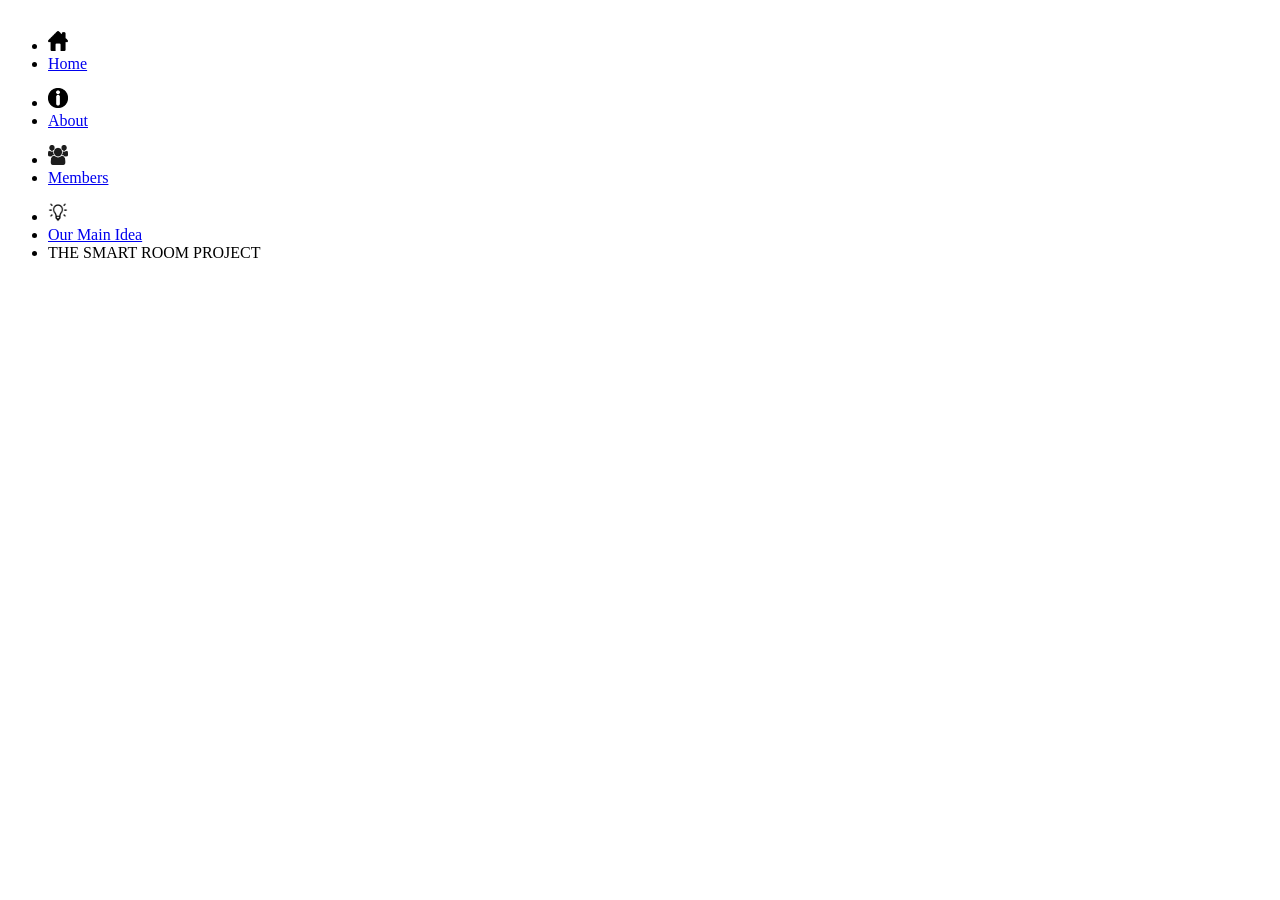
<file: templates/base.html>
<!DOCTYPE html>
<html lang="en">
<ul>
  <li class="picturetool"><img src="../static/home.png" alt="Home" style=" height:20px; width: 20px; margin-top: 15px;">
  <li><a href="/">Home</a></li>
  <li class="picturetool"><img src="../static/About.png" alt="Home" style=" height:20px; width: 20px; margin-top: 15px;">
  <li><a href="/about">About</a></li>
  <li class="picturetool"><img src="../static/Members.png" alt="Home" style=" height:20px; width: 20px; margin-top: 15px;">
  <li><a href="/members">Members</a></li>
  <li class="picturetool2"><img src="../static/Idea.png" alt="Home" style=" height:20px; width: 20px; margin-top: 15px;">
  <li><a class="active" href="/mainidea">Our Main Idea</a></li>
  <li class="LOGOSF">THE SMART ROOM PROJECT</h1></a></li>
</ul>

</body>
</html>
</file>
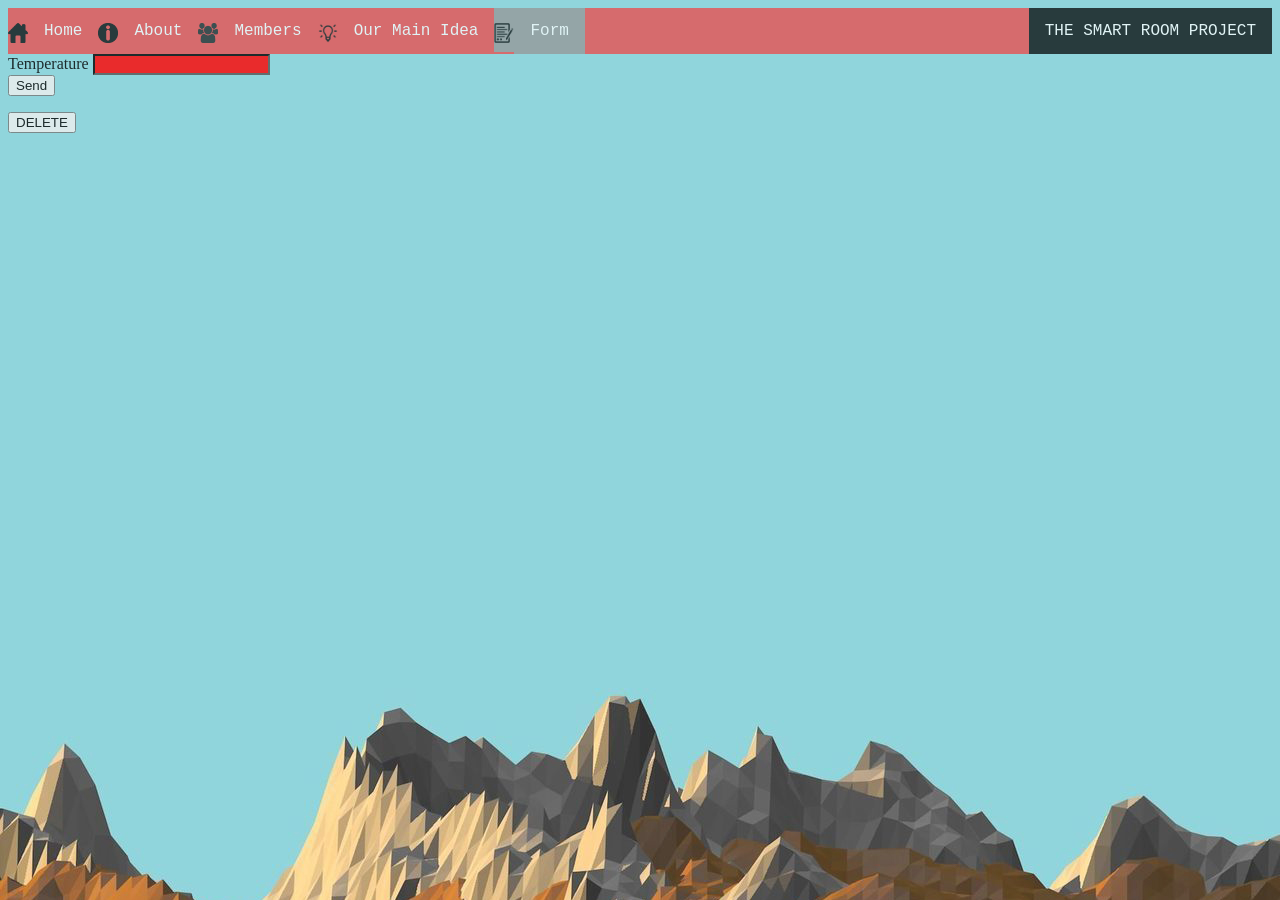
<file: templates/form.html>
<!DOCTYPE>
<html>
	<head>
	<title> Team Box </title>
        <link rel="shortcut icon" href="../static/favicon.ico" />
<link rel="stylesheet" href="../static/style.css">

	</head>
<ul>
<li class="picturetool"><img src="../static/home.png" alt="Home" style=" height:20px; width: 20px; margin-top: 15px;">
  <li><a href="/">Home</a></li>
  <li class="picturetool"><img src="../static/About.png" alt="Home" style=" height:20px; width: 20px; margin-top: 15px;">
  <li><a href="/about">About</a></li>
  <li class="picturetool"><img src="../static/Members.png" alt="Home" style=" height:20px; width: 20px; margin-top: 15px;">
  <li><a href="/members">Members</a></li>
  <li class="picturetool"><img src="../static/Idea.png" alt="Home" style=" height:20px; width: 20px; margin-top: 15px;">
  <li><a href="/mainidea">Our Main Idea</a></li>
    <li class="picturetool2"><img src="../static/25603-200.png" alt="Home" style=" height:20px; width: 20px; margin-top: 15px;">
  <li><a class="active" href="/form">Form</a></li>
    <li class="LOGOSF">THE SMART ROOM PROJECT</h1></a></li>
</ul>
<form method="post" action="/handle">
    Temperature <input id="textbox"type="number" name="temperature"/><br>
    <input type="submit" value="Send"/>
</form>
<form method="post" action="/deletedatabase"><input type="submit" value="DELETE"/></form>
</file>
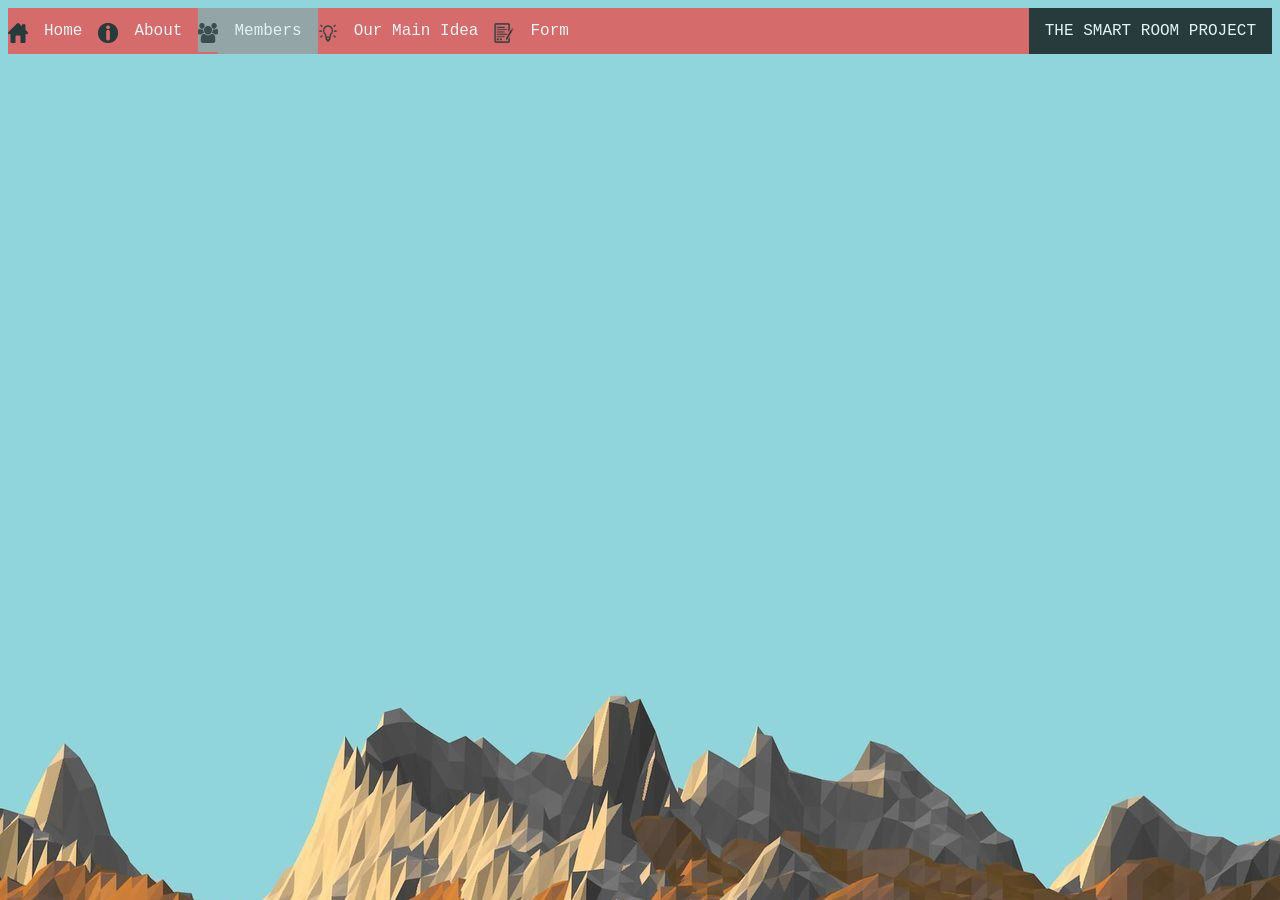
<file: templates/item_used.html>
<!DOCTYPE>
<html>
	<head>
	<title> Team Box </title>
        <link rel="shortcut icon" href="../static/favicon.ico" />
<link rel="stylesheet" href="../static/style.css">
	</head>
<ul>
<li class="picturetool"><img src="../static/home.png" alt="Home" style=" height:20px; width: 20px; margin-top: 15px;">
  <li><a href="/">Home</a></li>
  <li class="picturetool"><img src="../static/About.png" alt="Home" style=" height:20px; width: 20px; margin-top: 15px;">
  <li><a href="/about">About</a></li>
  <li class="picturetool2"><img src="../static/Members.png" alt="Home" style=" height:20px; width: 20px; margin-top: 15px;">
  <li><a class="active" href="/members">Members</a></li>
  <li class="picturetool"><img src="../static/Idea.png" alt="Home" style=" height:20px; width: 20px; margin-top: 15px;">
  <li><a href="/mainidea">Our Main Idea</a></li>
    <li class="picturetool"><img src="../static/25603-200.png" alt="Home" style=" height:20px; width: 20px; margin-top: 15px;">
  <li><a href="/form">Form</a></li>

  <li class="LOGOSF">THE SMART ROOM PROJECT</h1></a></li>
</ul>
</file>
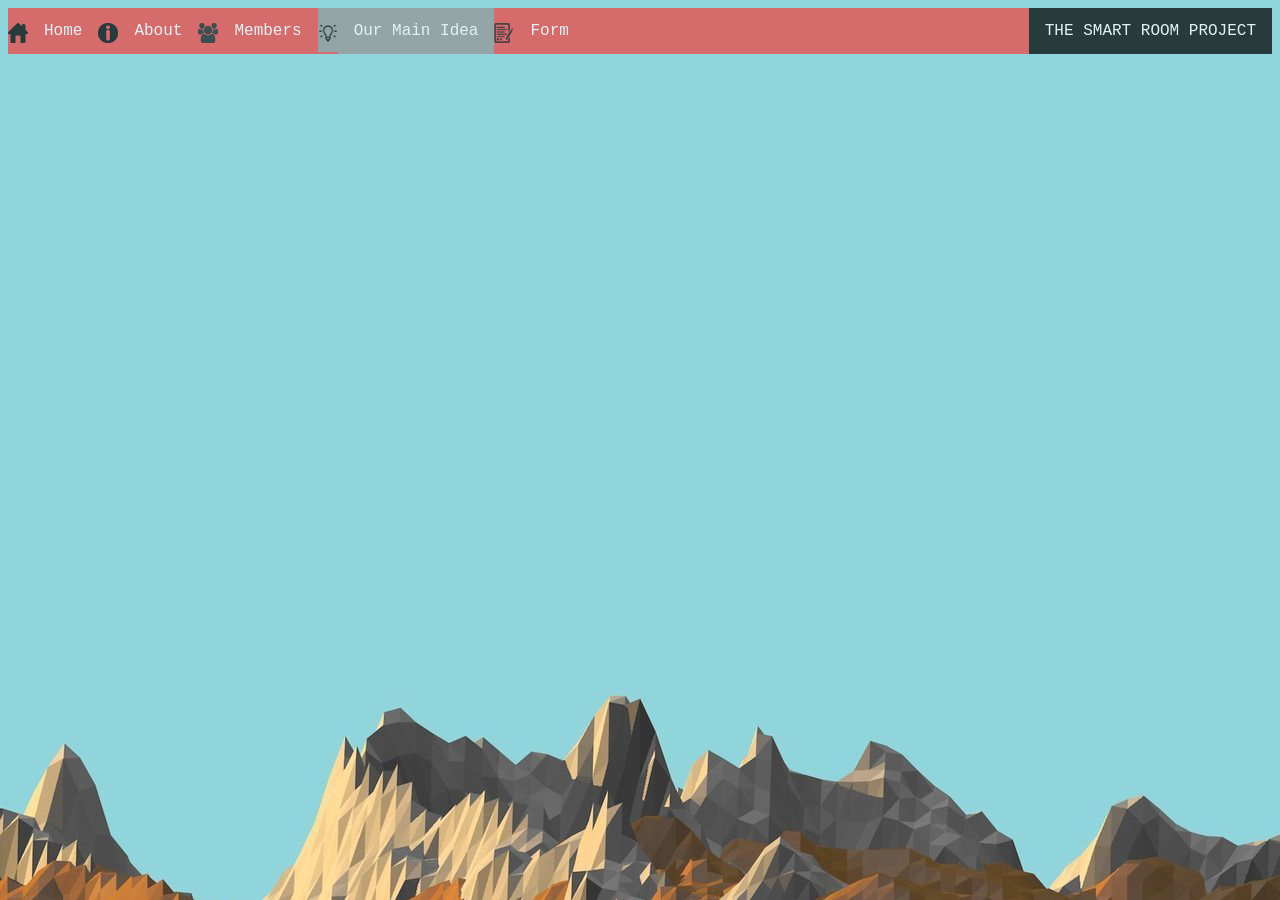
<file: templates/our_main_idea.html>
<!DOCTYPE>
<html>
	<head>
	<title> Team Box </title>
        <link rel="shortcut icon" href="../static/favicon.ico" />
<link rel="stylesheet" href="../static/style.css">
	</head>
<ul>
  <li class="picturetool"><img src="../static/home.png" alt="Home" style=" height:20px; width: 20px; margin-top: 15px;">
  <li><a href="/">Home</a></li>
  <li class="picturetool"><img src="../static/About.png" alt="Home" style=" height:20px; width: 20px; margin-top: 15px;">
  <li><a href="/about">About</a></li>
  <li class="picturetool"><img src="../static/Members.png" alt="Home" style=" height:20px; width: 20px; margin-top: 15px;">
  <li><a href="/members">Members</a></li>
  <li class="picturetool2"><img src="../static/Idea.png" alt="Home" style=" height:20px; width: 20px; margin-top: 15px;">
  <li><a class="active" href="/mainidea">Our Main Idea</a></li>
   <li class="picturetool"><img src="../static/25603-200.png" alt="Home" style=" height:20px; width: 20px; margin-top: 15px;">
  <li><a href="/form">Form</a></li>

  <li class="LOGOSF">THE SMART ROOM PROJECT</h1></a></li>
</ul>
</file>
<file: static/style.css>
body {
    opacity: 0.8;
}
ul {
    list-style-type: none;
    margin: 0;
    padding: 0;
    overflow: hidden;
    background-color: #f24343;
    opacity: 0.9;
}

li {
    float: left;
}

li a {
    display: block;
    color: white;
    text-align: center;
    padding: 14px 16px;
    text-decoration: none;
    font-family: "Courier";
}

li a:hover:not(.active) {
    background-color: #111;
}

.active {
    background-color: #969494;
}
    
    .logo {
        text-align: center;
        color:#f24343;
        font-size:40px;
        font-family: "Courier"; 
    }
    span {
        border-color:  white;
        border-style: solid;
        border-width: 2px;
        background-color: white;

    }
    button.OFF {
        background-color: Red;
        color: White;
        font-family:"Courier";
        font-size:10px;
        width: 30px;
        height: 25px;
        border-color: black ;

    }
    button.ON {
        color: white;
        background-color: Green;
        font-family:"Courier";
        font-size:10px;
        width: 30px;
        height: 25px;
        border-color: black ;
    }
    #firstparagraph{
        text-align: center;
}

.LOGOSF{
    list-style-type: none;
    margin: 0;
    padding: 0;
    overflow: hidden;
    background-color: black;
    float: right;
    display: block;
    color: white;
    text-align: center;
    padding: 14px 16px;
    text-decoration: none;
    font-family: "Courier"
}

.picturetool{
    background-color: #f24343;
    overflow: auto;
    float: left;
    color: white;
    font-size: 36px;
    



}

.picturetool2{
    background-color: #969494;
    overflow: auto;
    float: left;
    color: white;
    font-size: 36px;

    }

table {
    border-collapse: collapse;
    width: 80%;
    margin-left: auto;
    margin-right: auto;
    color: white;

}

td {
    text-align: left;
    padding: 8px;
    font-family: "Trebuchet MS"
}
th {
    text-align: left;
    padding: 8px;
    background-color: rgba(255,255,255,0.8);
    color: #f24343;
    font-family: "Courier"
}

tr:nth-child(even){background-color: #f24343
}


.temp{
   text-align: left;
   border-color: transparent;
        background-color:rgba(255,255,255,0.2);
        color:#f24343;
        font-size:26px;
        font-family: "Courier";  
}
.usernametext{
    text-align: center;
}

body {
    background-image: url("bg.jpg");
    opacity: 0.8;

}
.thestarter {
    background-color: rgba(255,255,255,0.7);
    border-bottom-color:#f24343;
    border-bottom-width: 10px;
    border-top-color: rgba(255,255,255,0.1);
    border-left-color: rgba(255,255,255,0.1);
    border-right-color: rgba(255,255,255,0.1);
    font-weight: bold;
    width: 500px;
    margin-left: auto;
    margin-right: auto;
    border-style: solid;
   

}
#thefirststate{
     text-align: left;
   border-color: transparent;
        background-color:rgba(255,255,255,0.1);
        color:#f24343;
        font-size:26px;
        font-family: "Courier";  
}
#thiswillrefresh{
    text-align: left;
   border-color: transparent;
        background-color:rgba(255,255,255,0.1);
        color:#f24343;
        font-size:26px;
        font-family: "Courier"; 
}
#signature{
    font-family: "Courier";
    color: #f24343;
    margin-left: 900px;
    

}
.alert {
    padding: 20px;
    background-color: #f44336;
    color: white;
}

.closebtn {
    margin-left: 15px;
    color: white;
    font-weight: bold;
    float: right;
    font-size: 22px;
    line-height: 20px;
    cursor: pointer;
    transition: 0.3s;
}

.closebtn:hover {
    color: black;
}
#tempstate{
    color: #f24343; 
    background-color: rgba(255,255,255,0.1); 
    border-color: transparent;
    font-family: "Courier";

}
#textbox{
    background-color: red;
    border-color: black;
}
#gitbutton{
    text-align: center;
}
</file>
